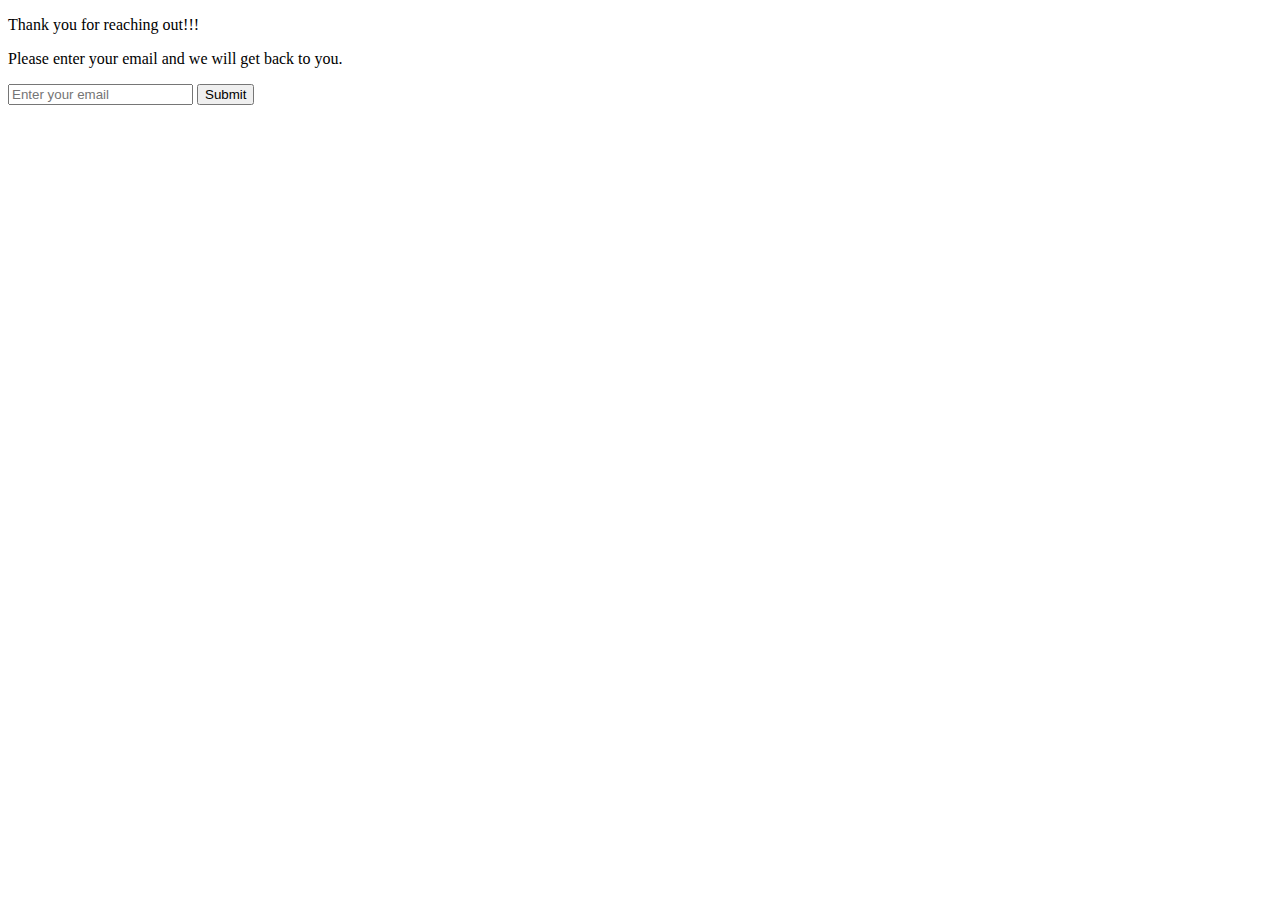
<file: contact.html>
<!DOCTYPE html>
<html lang="en">
  <head>
    <meta charset="UTF-8" />
    <meta name="viewport" content="width=device-width, initial-scale=1.0" />
    <title>Contact</title>
  </head>
  <body>
    <div>
      <p>Thank you for reaching out!!!</p>
      <p>Please enter your email and we will get back to you.</p>
      <form action="index.html" method="get">
        <input
          type="email"
          name="email"
          id="email "
          placeholder="Enter your email"
          autocomplete="off"
          required
        />
        <button type="submit">Submit</button>
      </form>
    </div>
  </body>
</html>
</file>
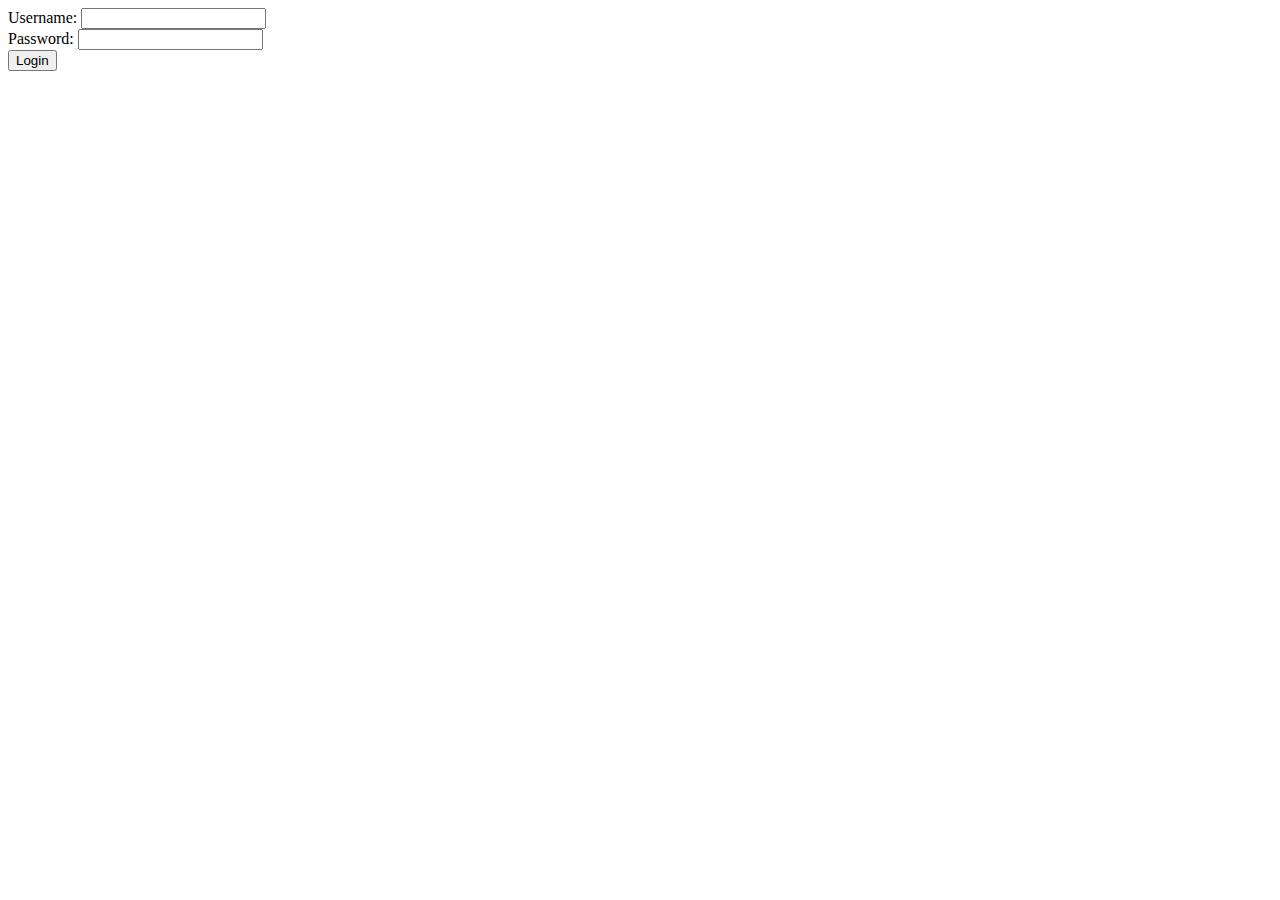
<file: login.html>
<!DOCTYPE html>
<html lang="en">
  <head>
    <meta charset="UTF-8" />
    <meta name="viewport" content="width=device-width, initial-scale=1.0" />
    <title>Login</title>
  </head>
  <body>
    <div>
      <form action="index.html" method="get">
        <label for="username">Username:</label>
        <input
          type="text"
          id="username"
          name="username"
          autocomplete="off"
          required
        /><br />
        <label for="password">Password:</label>
        <input
          type="password"
          id="password"
          name="password"
          autocomplete="off"
          required
        /><br />
        <button type="submit" onclick="submitForm()">Login</button>
      </form>
    </div>

  </body>
</html>
</file>
